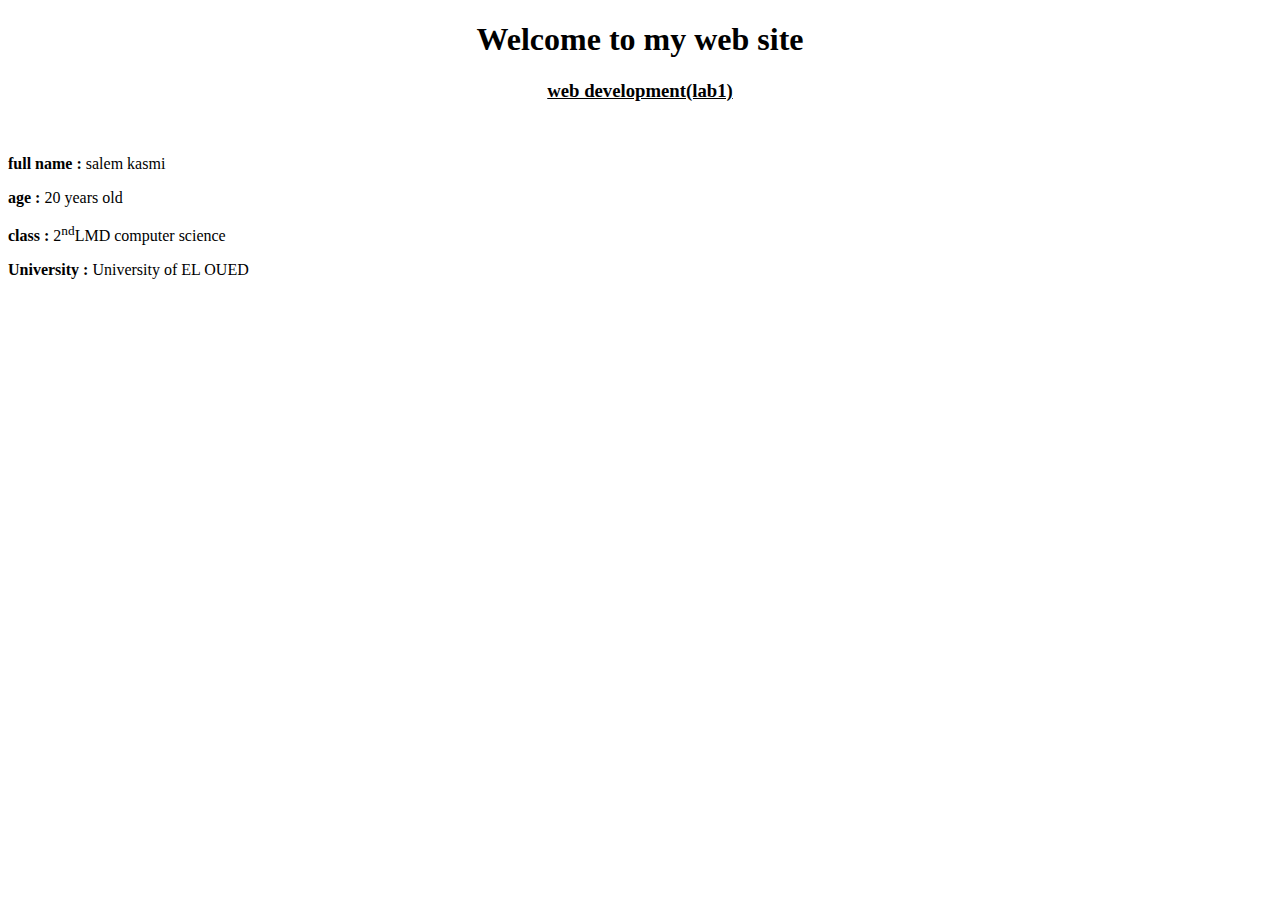
<file: Index.html>
<!DOCTYPE html>
<HTml>
    <head>
        <meta charset="UTF-8">
        <title> Web Dev : Lab1</title>
    </head>
    <body>
        <center>
            <h1>Welcome to my web site </h1>
            <h3><u>web development(lab1)</u></h3>
        </center>
        <br>
        <p><b>full name : </b>salem kasmi </p>
        <p><b>age : </b>20 years old</p>
        <p><b>class : </b>2<sup>nd</sup>LMD computer science</p>
        <p><b>University : </b>University of EL OUED</p>
        
    
    </body>
</HTml>
</file>
<file: css_tp.css>
.dfinde{
    color: brown;
}
#name{
    color: green;
}
#age{
    color:green;
}
#class{
    color:green;
}
#university{
    color:green;
}
.img{
    width: 300px;
    height: 300px;
}
.img{
    position: absolute;
    top: 100px;
    left: 400px;
}
</file>
